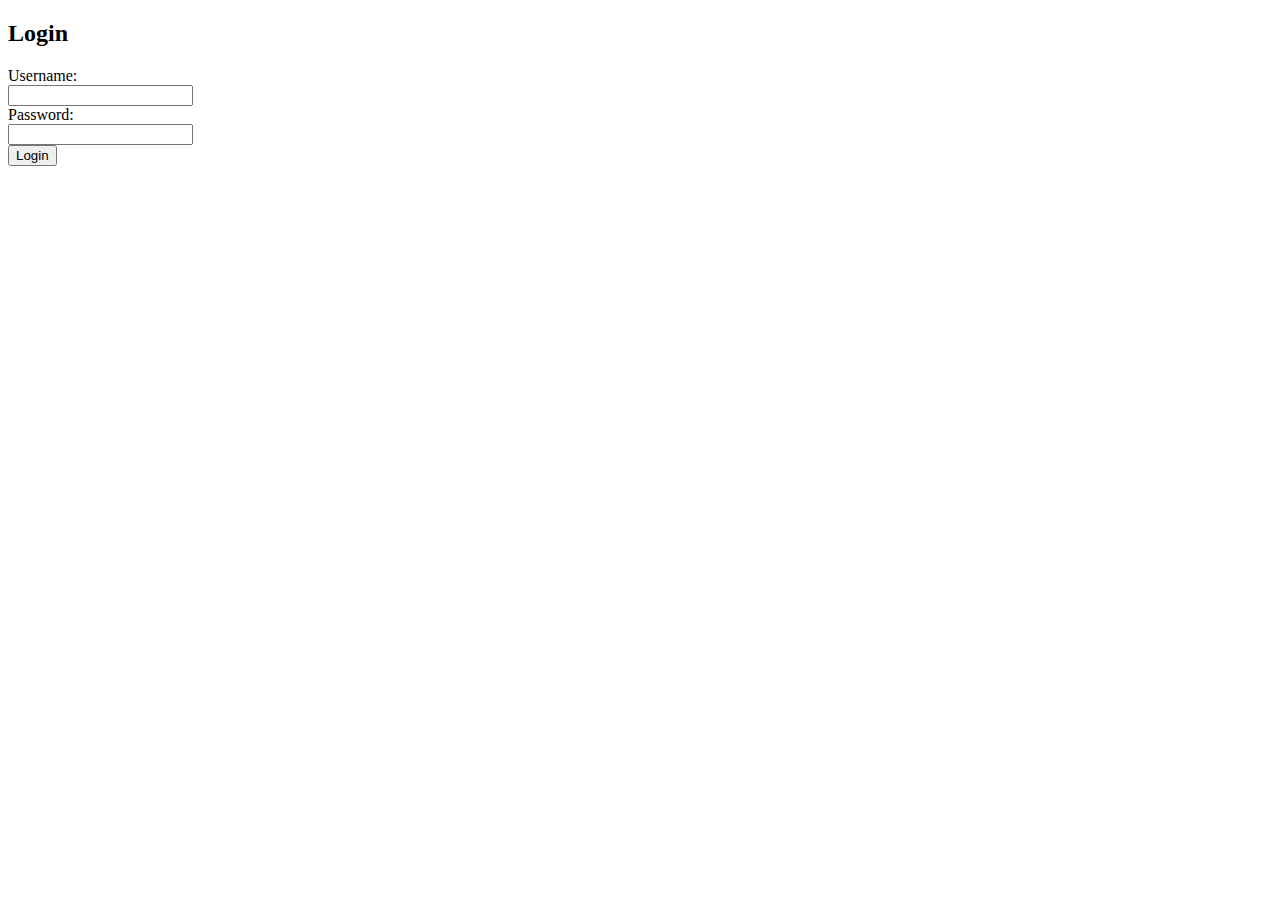
<file: login.html>
<!DOCTYPE html>
<html lang="en">
<head>
    <meta charset="UTF-8">
    <meta name="viewport" content="width=device-width, initial-scale=1.0">
    <title>Login</title>
</head>
<body>
    <h2>Login</h2>
    <form action="login.php" method="post">
        <label for="username">Username:</label><br>
        <input type="text" id="username" name="username" required><br>
        <label for="password">Password:</label><br>
        <input type="password" id="password" name="password" required><br>
        <button type="submit">Login</button>
    </form>
</body>
</html>
</file>
